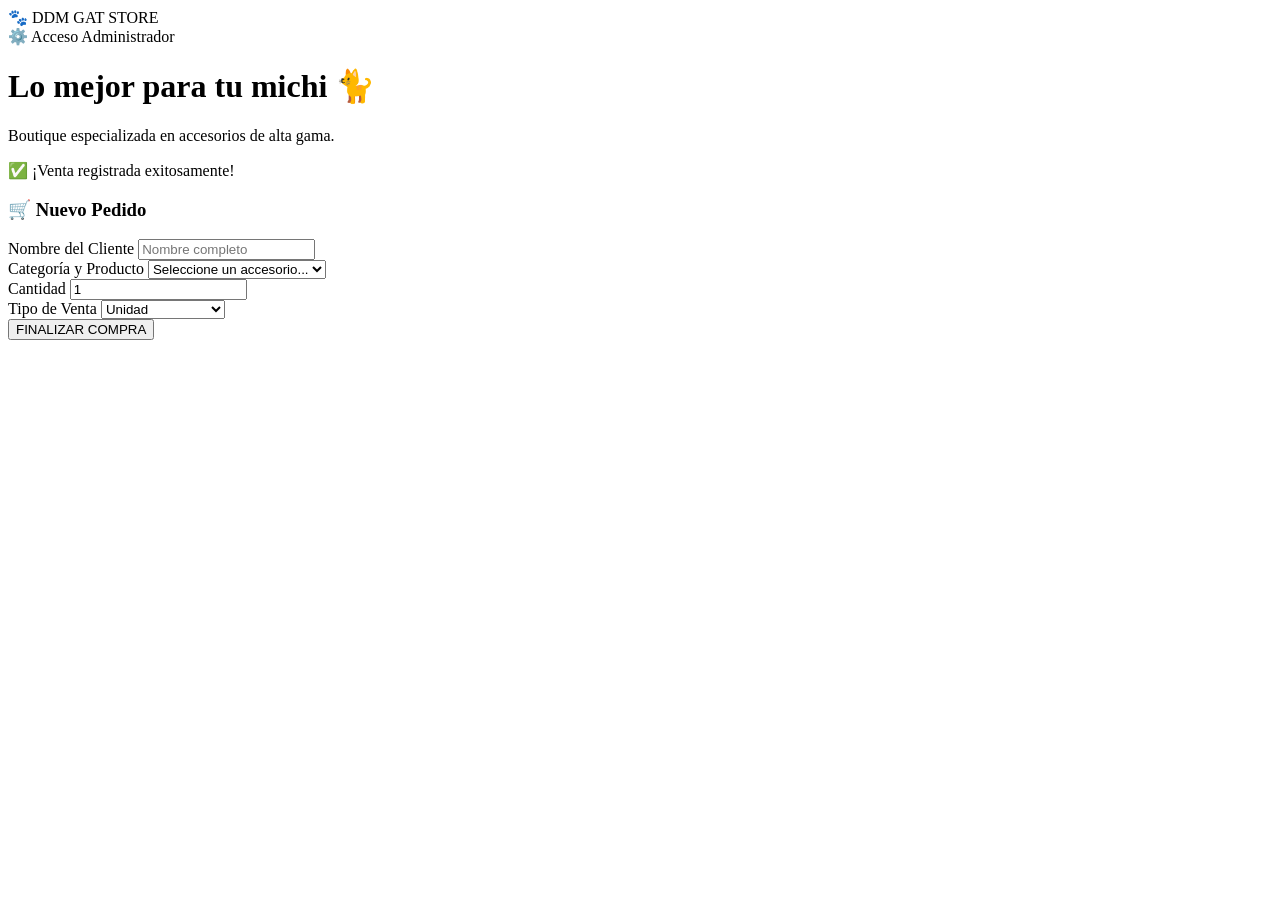
<file: src/main/resources/templates/index.html>
<!DOCTYPE html>
<html xmlns:th="http://www.thymeleaf.org">
<head>
    <meta charset="UTF-8">
    <title>DDM GAT STORE | Boutique</title>
    <link rel="stylesheet" th:href="@{/css/estilos.css}">
    <link href="https://fonts.googleapis.com/css2?family=Inter:wght@400;700&display=swap" rel="stylesheet">
</head>
<body>
    <nav class="top-nav">
        <div class="logo">🐾 DDM <span>GAT STORE</span></div>
        <a th:href="@{/admin}" class="btn-to-admin">⚙️ Acceso Administrador</a>
    </nav>

    <header class="hero">
        <h1>Lo mejor para tu michi 🐈</h1>
        <p>Boutique especializada en accesorios de alta gama.</p>
    </header>

    <main class="main-container">
        <div th:if="${param.success}" class="alert-success">✅ ¡Venta registrada exitosamente!</div>
        
        <form th:action="@{/vender}" th:object="${producto}" method="post" class="form-card">
            <h3>🛒 Nuevo Pedido</h3>
            
            <div class="input-group">
                <label>Nombre del Cliente</label>
                <input type="text" th:field="*{cliente}" placeholder="Nombre completo" required>
            </div>

            <div class="input-group">
                <label>Categoría y Producto</label>
                <select name="prodInfo" required>
                    <option value="" disabled selected>Seleccione un accesorio...</option>
                    <optgroup th:each="cat : ${categorias}" th:label="${cat.key}">
                        <option th:each="p : ${cat.value}" 
                                th:value="${p.key + ':' + p.value}" 
                                th:text="${p.key + ' - S/ ' + p.value}">
                        </option>
                    </optgroup>
                </select>
            </div>

            <div class="grid-form">
                <div class="input-group">
                    <label>Cantidad</label>
                    <input type="number" th:field="*{cantidad}" min="1" value="1" required>
                </div>
                <div class="input-group">
                    <label>Tipo de Venta</label>
                    <select th:field="*{tipoVenta}">
                        <option value="Menor">Unidad</option>
                        <option value="Mayor">Mayorista (-20%)</option>
                    </select>
                </div>
            </div>

            <button type="submit" class="btn-submit">FINALIZAR COMPRA</button>
        </form>
    </main>
</body>
</html>
</file>
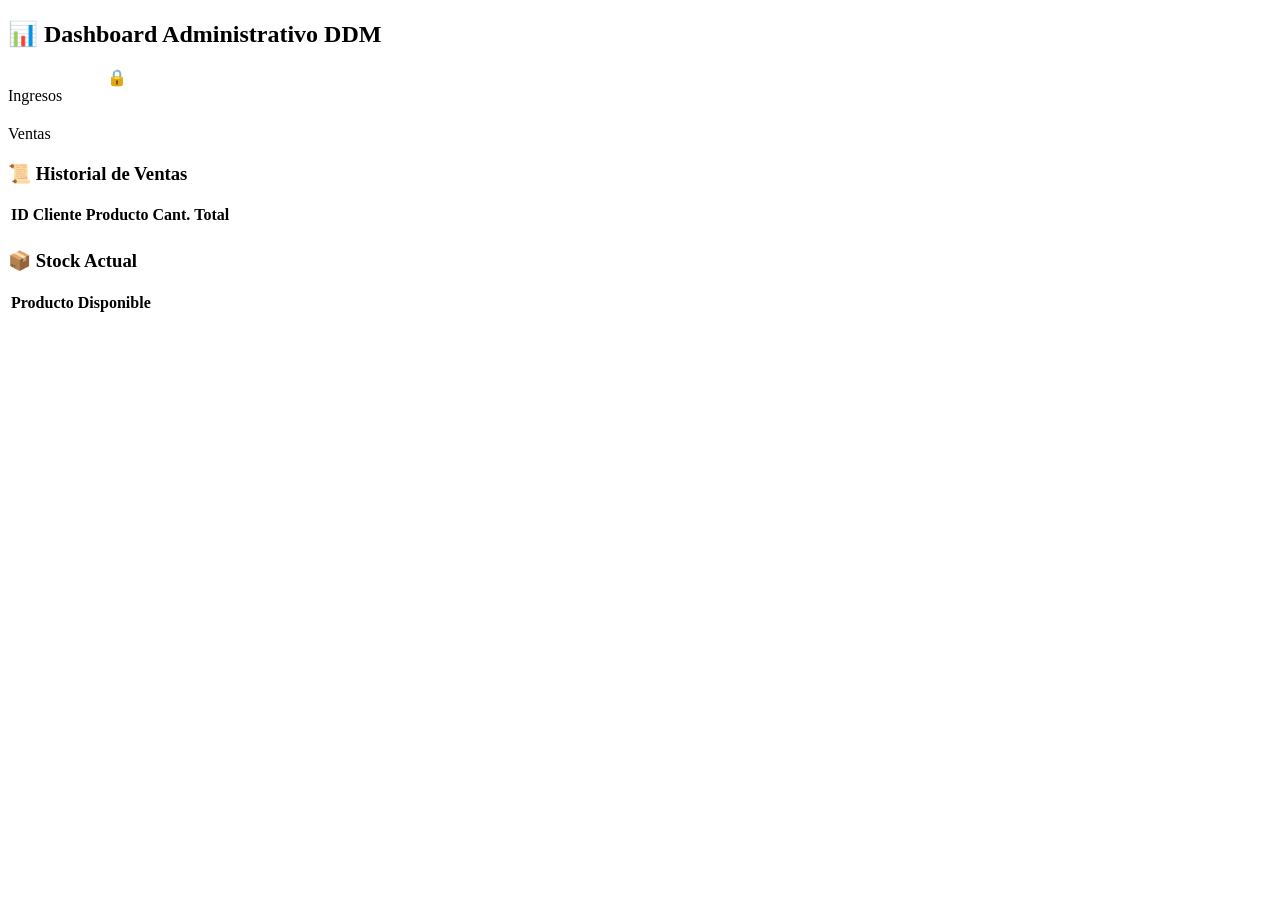
<file: src/main/resources/templates/admin.html>
<!DOCTYPE html>
<html xmlns:th="http://www.thymeleaf.org">
<head>
    <meta charset="UTF-8">
    <title>DDM | Admin</title>
    <link rel="stylesheet" th:href="@{/css/estilos.css}">
</head>
<body>
    <header class="admin-header">
        <h2>📊 Dashboard Administrativo DDM</h2>
        <a th:href="@{/admin/logout}" style="color: white; font-weight: bold;">Cerrar Sesión 🔒</a>
    </header>
    <main class="admin-container">
        <div class="metrics-grid">
            <div class="metric-box"><span>Ingresos</span><h2 th:text="'S/ ' + ${#numbers.formatDecimal(totalGlobal, 1, 2)}"></h2></div>
            <div class="metric-box"><span>Ventas</span><h2 th:text="${historial.size()}"></h2></div>
        </div>
        <section class="table-section">
            <h3>📜 Historial de Ventas</h3>
            <table class="styled-table">
                <thead><tr><th>ID</th><th>Cliente</th><th>Producto</th><th>Cant.</th><th>Total</th></tr></thead>
                <tbody>
                    <tr th:each="v : ${historial}">
                        <td th:text="${v.id}"></td>
                        <td th:text="${v.cliente}"></td>
                        <td th:text="${v.nombre}"></td>
                        <td th:text="${v.cantidad}"></td>
                        <td class="total-text" th:text="'S/ ' + ${#numbers.formatDecimal(v.calcularTotal(), 1, 2)}"></td>
                    </tr>
                </tbody>
            </table>
        </section>
        <section class="table-section">
            <h3>📦 Stock Actual</h3>
            <table class="styled-table">
                <thead><tr><th>Producto</th><th>Disponible</th></tr></thead>
                <tbody>
                    <tr th:each="entry : ${stock}">
                        <td th:text="${entry.key}"></td>
                        <td th:text="${entry.value} + ' unidades'"></td>
                    </tr>
                </tbody>
            </table>
        </section>
    </main>
</body>
</html>
</file>
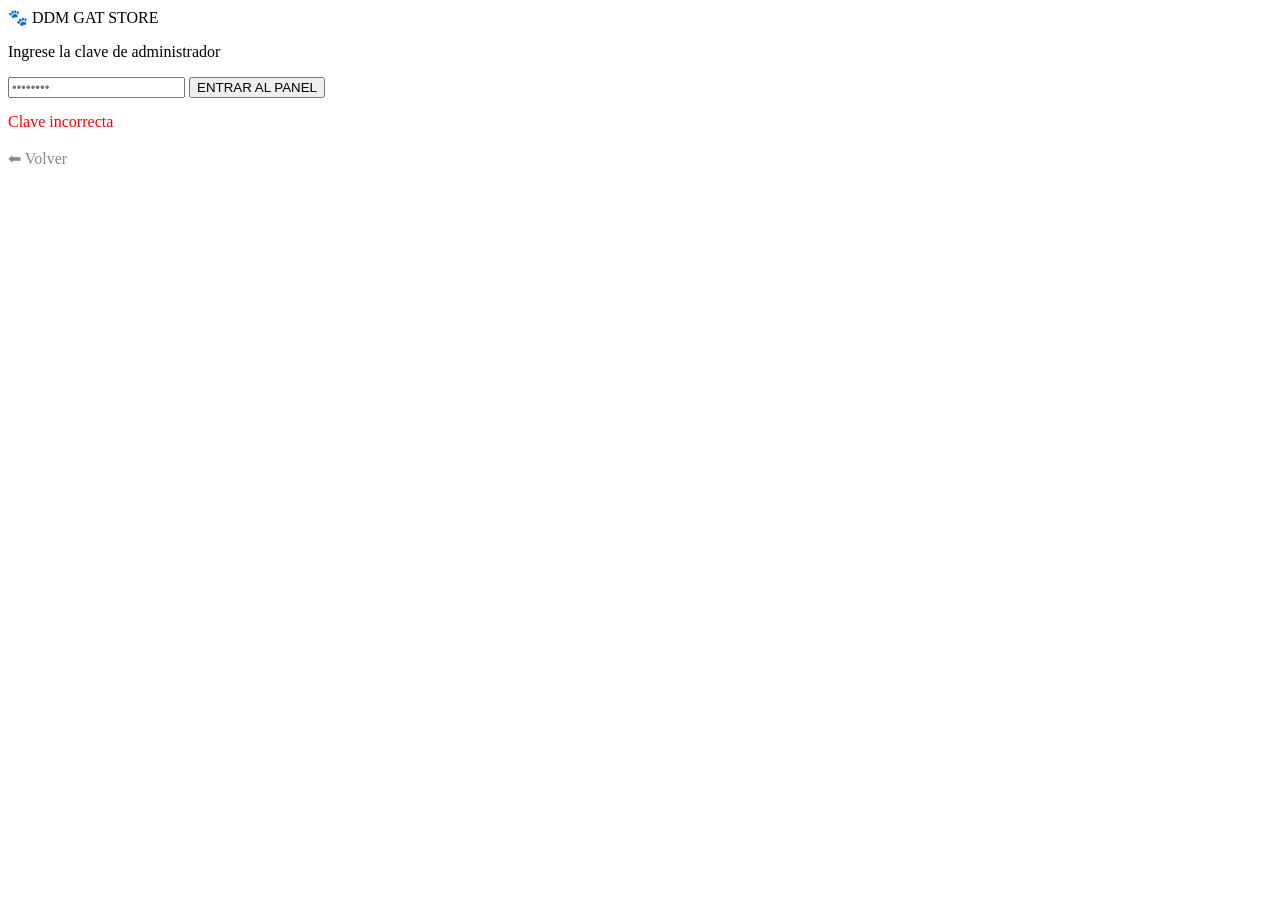
<file: src/main/resources/templates/login.html>
<!DOCTYPE html>
<html xmlns:th="http://www.thymeleaf.org">
<head>
    <meta charset="UTF-8">
    <title>DDM | Acceso</title>
    <link rel="stylesheet" th:href="@{/css/estilos.css}">
</head>
<body class="login-page">
    <div class="login-card">
        <div class="logo">🐾 DDM <span>GAT STORE</span></div>
        <p>Ingrese la clave de administrador</p>
        <form th:action="@{/admin/auth}" method="post">
            <input type="password" name="password" placeholder="••••••••" required>
            <button type="submit" class="btn-submit">ENTRAR AL PANEL</button>
        </form>
        <div th:if="${error}" style="color: red; margin-top: 15px;">Clave incorrecta</div>
        <br><a th:href="@{/}" style="color: #888; text-decoration: none;">⬅ Volver</a>
    </div>
</body>
</html>
</file>
